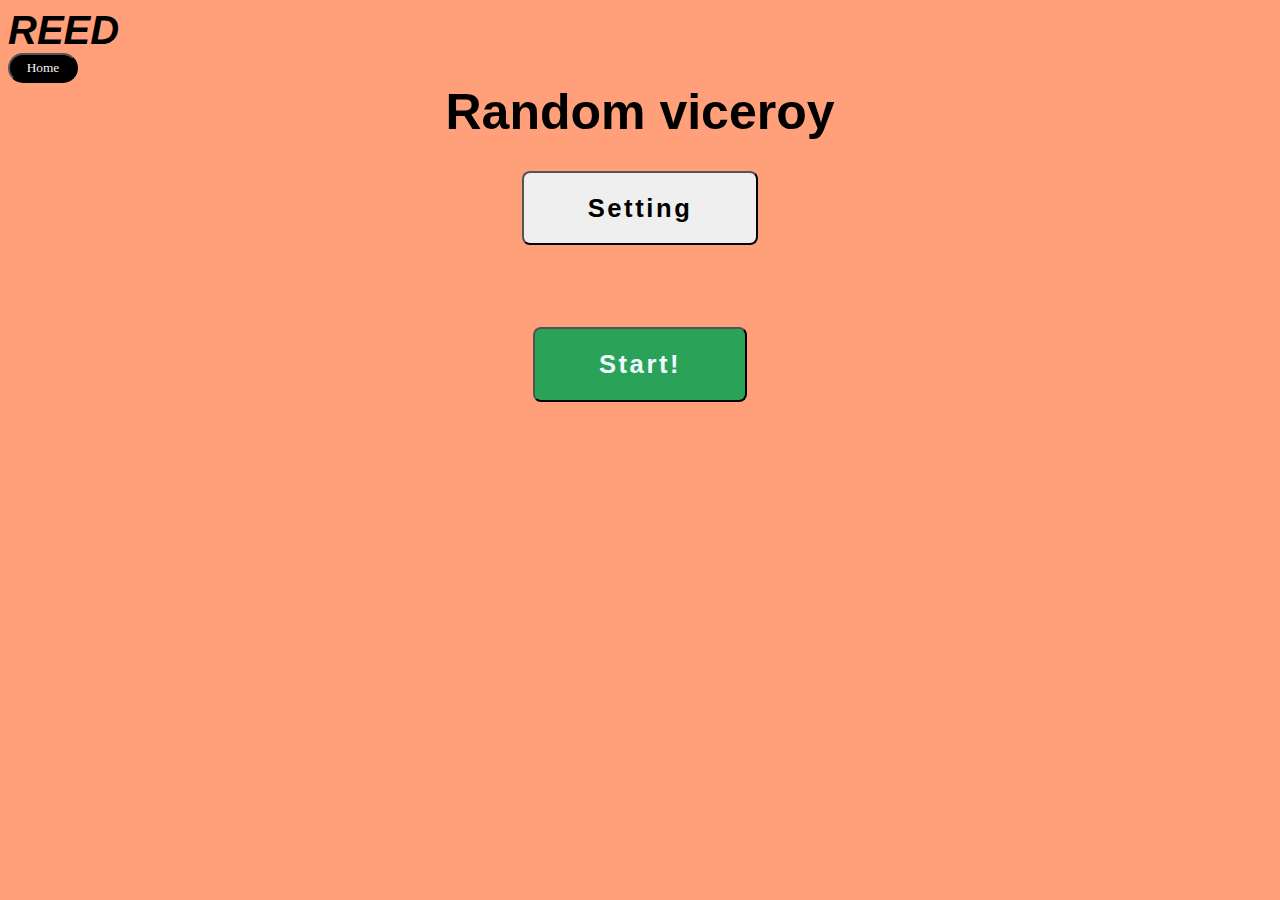
<file: page1.html>
<!DOCTYPE html>
<html lang="ja">

<head>
  <meta charset="utf-8">
  <meta name="viewport" content="width=device-width, initial-scale=1, shrink-to-fit=no">
  <meta name="theme-color" content="#000000">
  <link rel="stylesheet" href="style-page1.css">
  <link rel="icon" href="favicon.ico">
  <title>REED</title>
</head>

<body>
  <h1>REED</h1>
  <button class="backButton" onclick="location.href='https://toranosuke-kakizono.github.io'">Home</button>
  <h2>Random viceroy</h2>
  <div id="SettingButtonBox">
    <button id="SettingButton">Setting</button>
  </div>
  <div id="settingBox">
    <div class="CloseButtonBox">
      <button class="Close" id="CloseSttingBox">✖</button>
    </div>
    <p class="itemClass">
      <p class="itemName">Level:</p>
      <select class="viceroyDropdown" id="levelDoropdown">
        <option value="すべて">すべて</option>
        <option value="基礎演習">基礎演習</option>
        <option value="中級演習">中級演習</option>
        <option value="応用演習">応用演習</option>
        <option value="ナイトメア問題 😈">ナイトメア問題 😈</option>
        <option value="読み物📖">読み物📖</option>
        <option value="その他">その他</option>
      </select>
    </p>
    <p class="itemClass">
      <p class="itemName">Range:</p>
      <select class="viceroyDropdown"  id="rangeDoropdown">
        <option value="すべて">すべて</option>
        <option value=1>アセスメント1</option>
        <option value=2>アセスメント2</option>
        <option value=3>アセスメント3</option>
      </select>
    </p>
    <u id="total">
      total:
      <span id="filteredExerTotal"></span>
    </u>
  </div>
  <p id="Buttonblock"></p>
  <div id="StartButtonBox">
    <button id="StartButton">Start!</button>
  </div>

  <div id="exercisesBox">
    <div class="CloseButtonBox">
      <button class="Close" id="CloseExercisesBox">✖</button>
    </div>
    <div id="dayNoAndDateOfBlock">
      <i id="dayNoOfExer">day-80</i>
      <i id="dateOfExer">(2023/07/28)</i>
    </div>
    <h2 id="titleOfExer">高階関数入門</h2>
    <h3 id="subtitleOfExer">～サブタイトル～</h3>
    <hr color="green">
    <div id="difficultyAndNumOfBlock">
      <em id="difficultyOfExer">中級演習</em>
      <em id="numOfExer">（５問）</em>
    </div>
    <Button id="JunpToViceroyButton" onclick="">Junp to Viceroy!</Button>
    <p id="commentOfExer">ここにコメントが入るよーーーん！！！こんにちは！！！こんばんみ！！</p>
  </div>

  <!-- <script type="text/javascript" src="modules/lodash.min.js"></script>
  <script type="text/javascript" src="modules/test_boilerplate.js"></script> -->
  <script type="text/javascript" src="allExercises.js"></script>
  <script type="text/javascript" src="REED.js"></script>
</body>

</html>
</file>
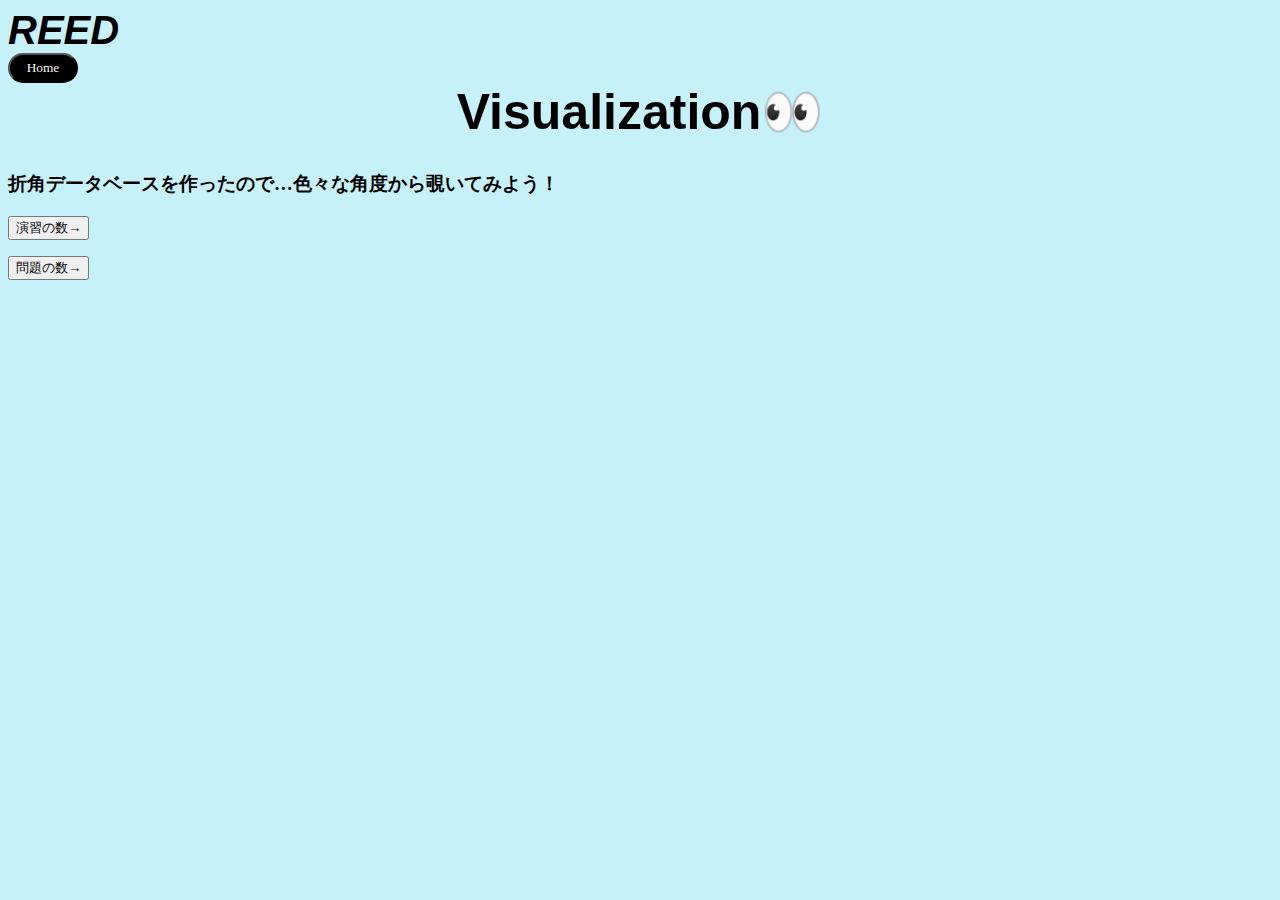
<file: page2.html>
<!DOCTYPE html>
<html lang="ja">

<head>
  <meta charset="utf-8">
  <meta name="viewport" content="width=device-width, initial-scale=1, shrink-to-fit=no">
  <meta name="theme-color" content="#000000">
  <link rel="stylesheet" href="style-page2.css">
  <link rel="icon" href="favicon.ico">
  <title>REED</title>
</head>

<body>
  <h1>REED</h1>
  <button class="backButton" onclick="location.href='https://toranosuke-kakizono.github.io'">Home</button>
  <h2>Visualization👀</h2>
 
  <h3>折角データベースを作ったので…色々な角度から覗いてみよう！</h3>

  <p class="exerNumClass">
    <button id="exerNumButton">演習の数→</button>
    <span id="exerNum"></span>
  </p>
  <p class="allQuestionsClass">
    <button id="allQuestionsButton">問題の数→</button>
    <span id="allQuestions"></span>
  </p>

  <!-- <script type="text/javascript" src="modules/lodash.min.js"></script>
  <script type="text/javascript" src="modules/test_boilerplate.js"></script> -->
  <script type="text/javascript" src="allExercises.js"></script>
  <script type="text/javascript" src="Visualization.js"></script>
</body>

</html>
</file>
<file: style-page1.css>
h1 {
    font-style: italic;
    margin: auto;
    font-size: 40px;
    font-family:Impact, Haettenschweiler, 'Arial Narrow Bold', sans-serif;
}

.backButton {
    width: 70px;
    height: 30px;
    margin-right: auto;
    display: block;
    font-family:Cambria, Cochin, Georgia, Times, 'Times New Roman', serif;
    background-color: black;
    color: whitesmoke;
    border-radius: 20px;
}

#SettingButtonBox ,#StartButtonBox{
    /* startButtonをセンターにするため */
    text-align: center;
}

#Buttonblock {
    height: 20px;
}

#StartButton {
    margin-top: 30px;
    background-color: rgb(42, 163, 89);
    color: aliceblue;
}


#SettingButton ,#StartButton, #JunpToViceroyButton{
    font-size: 1.6rem;
    font-weight: 700;
    line-height: 1.5;
    position: relative;
    display: inline-block;
    padding: 1rem 4rem;
    /* マウスカーソル変化 */
    cursor: pointer;
    -webkit-user-select: none;
    -moz-user-select: none;
    -ms-user-select: none;
    user-select: none;
    -webkit-transition: all 0.3s;
    transition: all 0.3s;
    text-align: center;
    vertical-align: middle;
    text-decoration: none;
    letter-spacing: 0.1em;
    border-radius: 0.5rem;
  }

h2 {
    font-size: 50px;
    text-align: center;
    font-family:'Segoe UI', Tahoma, Geneva, Verdana, sans-serif;
    margin: 0px 0px 30px;
}

body {
    background-color: lightsalmon;
}

#settingBox{
    text-align:center;
    margin: 20px auto 0px;
    height: 300px;
    width: 70%;
    background-color: cornsilk;
    border: solid;
    border-width: 2px;
    border-color: #212529;
    display: none;
    padding: 10px 0px 0px 0px;
}

.CloseButtonBox{
    text-align: right;
}

.Close{
    margin-right: 10px;
    background-color: darkorange;
    border-radius: 3px;
}

.viceroyDropdown {
    font-size: 18px;
    width: 40%;
    height: 15%;
    display: inline;
}

.itemName {
    width: 80px;
    margin-right: 10px;
    font-size: 20px;
    display:inline-block;
}

#rangeDoropdown {
    margin-bottom: 30px;
}

#total {
    font-size: 20px;
    font-weight: bold;
}

/* ---------------------------------------------------------------------------------- */
#exercisesBox{
    text-align:center;
    margin: 20px auto 70px;
    width: 80%;
    background-color: rgb(198, 243, 190);
    border: solid;
    border-width: 2px;
    border-color: #212529;
    display: none;
    padding: 10px;
}

#titleOfExer {
    font-size: 40px;
}

#dayNoAndDateOfBlock {
    text-align: left;
    margin-bottom: 30px;
}
#dayNoOfExer {
    font-weight: bold;
    font-size: large;
    margin-right: 10px;
}

#difficultyAndNumOfBlock{
    font-size: x-large;
    font-weight: bold;
    margin-top: 40px;
    margin-bottom: 20px;
}

#JunpToViceroyButton {
    color: rgb(90, 218, 90);
    background-color: black;
    margin-bottom: 30px;
}

#commentOfExer {
    margin: 25px;
}

/* --------------------------------------------------------------------------------- */
</file>
<file: style-page2.css>
h1 {
    font-style: italic;
    margin: auto;
    font-size: 40px;
    font-family:Impact, Haettenschweiler, 'Arial Narrow Bold', sans-serif;
}

h2 {
    font-size: 50px;
    text-align: center;
    font-family:'Segoe UI', Tahoma, Geneva, Verdana, sans-serif;
    margin: 0px 0px 30px;
}

.backButton {
    width: 70px;
    height: 30px;
    margin-right: auto;
    display: block;
    font-family:Cambria, Cochin, Georgia, Times, 'Times New Roman', serif;
    background-color: black;
    color: whitesmoke;
    border-radius: 20px;
}

body {
    background-color: rgb(198, 241, 248);
}

ul {
    font-size: 30px;
}

#h2-1 {
    margin-bottom: 150px;
}

#h1-1 {
    margin-top: 150px;
    margin-bottom: 300px;
}
</file>
